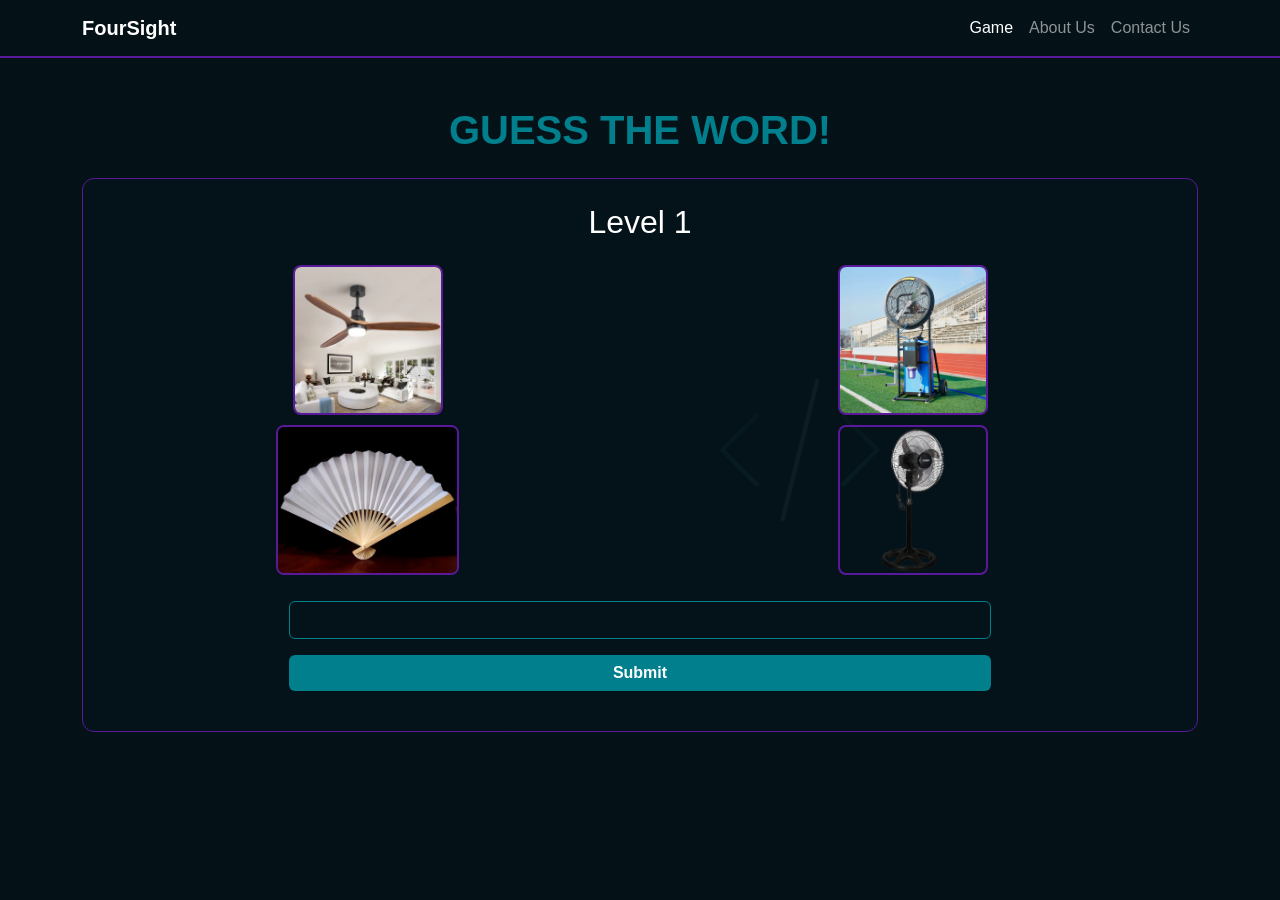
<file: index.html>
<!DOCTYPE html>
<html lang="en">
<head>
    <meta charset="UTF-8">
    <title>FourSight | Game</title>
    <link href="https://cdn.jsdelivr.net/npm/bootstrap@5.3.0/dist/css/bootstrap.min.css" rel="stylesheet">
    <link rel="stylesheet" href="css/style.css">
</head>
<body>
    <nav class="navbar navbar-expand-lg navbar-dark">
        <div class="container">
            <a class="navbar-brand fw-bold" href="index.html">FourSight</a>
            <div class="navbar-nav ms-auto">
                <a class="nav-link active" href="index.html">Game</a>
                <a class="nav-link" href="about_us.html">About Us</a>
                <a class="nav-link" href="contact_us.html">Contact Us</a>
            </div>
        </div>
    </nav>

    <main class="container text-center mt-5">
        <h1 class="mb-4 fw-bold text-uppercase" style="color: #017f8d;">Guess the Word!</h1>
        <div class="game-box p-4 mx-auto">
            <h2 id="level-title">Level 1</h2>
            <div id="image-grid" class="row mt-4 mb-3"></div>
            <div class="row justify-content-center">
                <div class="col-8">
                    <input type="text" id="user-input" class="form-control mb-3 text-center">
                    <button id="submit-btn" class="btn btn-primary w-100 fw-bold">Submit</button>
                    <div id="feedback" class="mt-3 fw-bold h5"></div>
                </div>
            </div>
        </div>
    </main>

    <script src="js/game.js"></script>
</body>
</html>
</file>
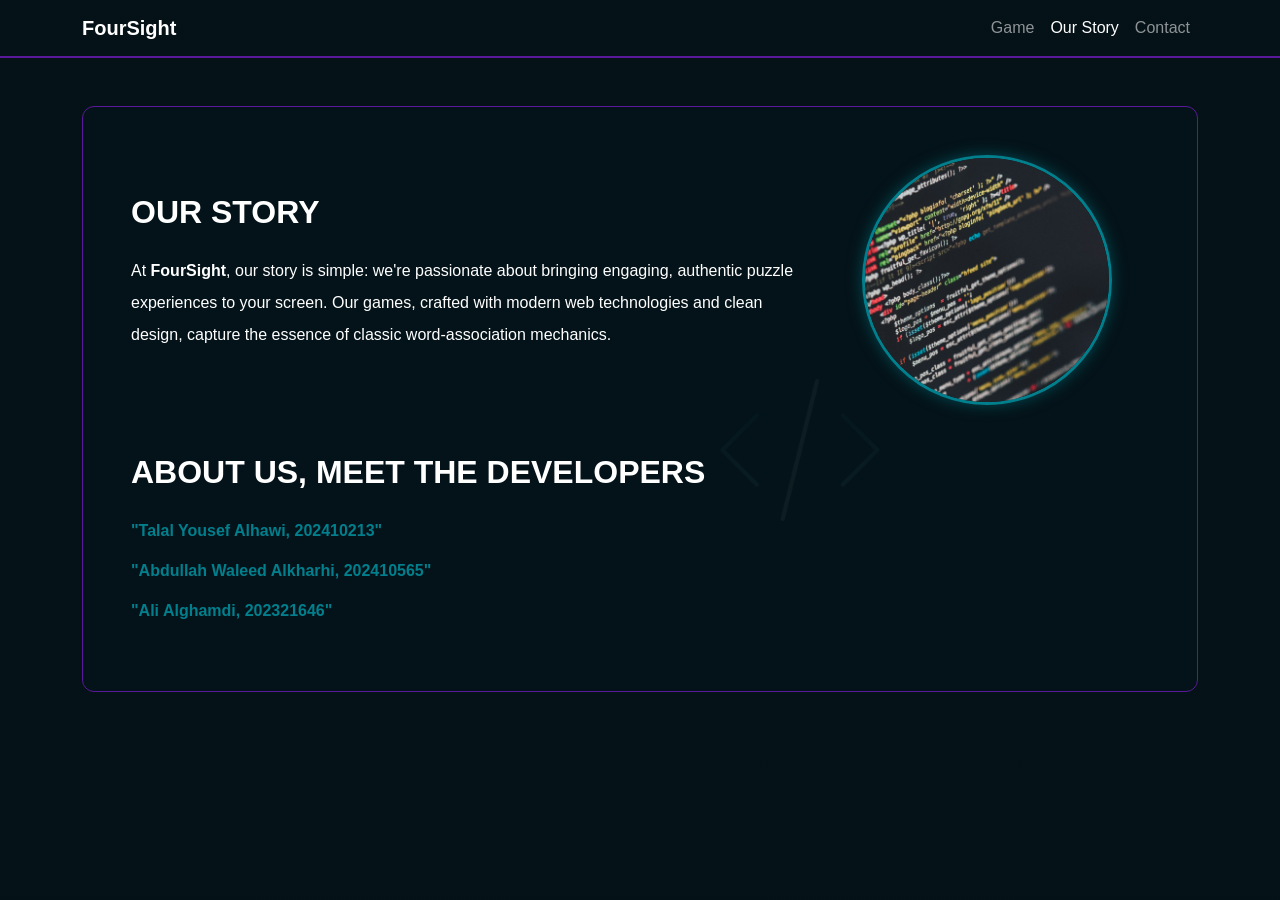
<file: about_us.html>
<!DOCTYPE html>
<html lang="en">
<head>
    <meta charset="UTF-8">
    <meta name="viewport" content="width=device-width, initial-scale=1.0">
    <title>Our Story | FourSight</title>
    <link href="https://cdn.jsdelivr.net/npm/bootstrap@5.3.0/dist/css/bootstrap.min.css" rel="stylesheet">
    <link rel="stylesheet" href="css/style.css">
</head>
<body>

    <nav class="navbar navbar-expand-lg navbar-dark">
        <div class="container">
            <a class="navbar-brand fw-bold" href="index.html">FourSight</a>
            <div class="navbar-nav ms-auto">
                <a class="nav-link" href="index.html">Game</a>
                <a class="nav-link active" href="about_us.html">Our Story</a>
                <a class="nav-link" href="contact_us.html">Contact</a>
            </div>
        </div>
    </nav>

    <div class="container mt-5">
        <div class="game-box p-5 mx-auto">
            
            <div class="row align-items-center">
                <div class="col-md-8 text-start">
                    <h2 class="fw-bold mb-4 text-uppercase">Our Story</h2>
                    <p class="lh-lg">
                        At <strong>FourSight</strong>, our story is simple: we're passionate about bringing engaging, authentic puzzle experiences to your screen. Our games, crafted with modern web technologies and clean design, capture the essence of classic word-association mechanics.
                    </p>
                </div>
                <div class="col-md-4 text-center mt-4 mt-md-0">
                    <img src="images/studio1.jpg" alt="Our Studio" class="rounded-circle circle-img">
                </div>
            </div>

            <div class="row mt-5">
                <div class="col-12 text-start">
                    <h2 class="fw-bold mb-4 text-uppercase">About us, Meet the developers</h2>

                    <p class="lh-lg mb-2">
                        <a href="About_me_Talal.html" class="dev-link">"Talal Yousef Alhawi, 202410213"</a>
                    </p>
                    
                    <p class="lh-lg mb-2">
                        <a href="About_me.html" class="dev-link">"Abdullah Waleed Alkharhi, 202410565"</a>
                    </p>

                    <p class="lh-lg mb-2">
                        <a href="first lap html 2.html" class="dev-link">"Ali Alghamdi, 202321646"</a>
                        </p>

                    <p class="lh-lg text-muted italic">
                    </p>
                </div>
            </div>

        </div>
    </div>

</body>
</html>
</file>
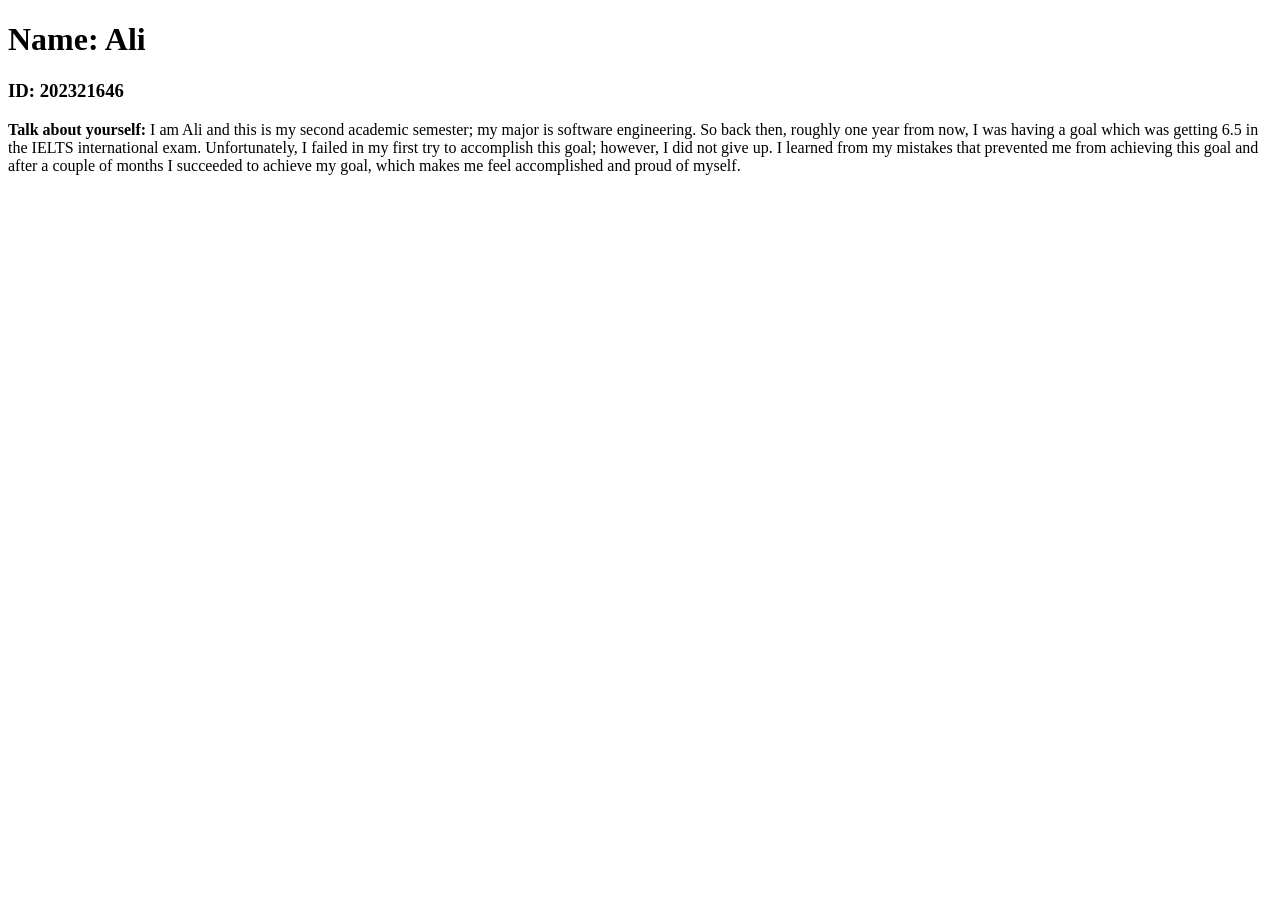
<file: first lap html 2.html>
<!DOCTYPE html>
<html lang="en">
<head>
    <meta charset="UTF-8">
    <title>About me</title>
</head>
<body>
    
    <h1>Name: Ali</h1>
    <h3>ID: 202321646</h3>
    
    <p>
        <strong>Talk about yourself:</strong> I am Ali and this is my second academic semester; my major is software engineering. So back then, roughly one year from now, I was having a goal which was getting 6.5 in the IELTS international exam. Unfortunately, I failed in my first try to accomplish this goal; however, I did not give up. I learned from my mistakes that prevented me from achieving this goal and after a couple of months I succeeded to achieve my goal, which makes me feel accomplished and proud of myself.
    </p>

</body>
</html>
</file>
<file: css/style.css>
/* All included in the CSS cheat sheet Dr. */
body {
    background-color: #05141b; 
    color: #ffffff; 
    font-family: Arial, sans-serif;
    background-image: linear-gradient(rgba(5, 20, 27, 0.88), rgba(5, 20, 27, 0.88)), url('../images/bg.jpg');
    background-size: cover;
    background-attachment: fixed;
}

.navbar {
    background-color: transparent !important;
    border-bottom: 2px solid #5a189a;
}

.game-box {
    background: rgba(5, 20, 27, 0.7); 
    border: 1px solid #5a189a;
    border-radius: 12px;
}

.btn-primary {
    background-color: #017f8d !important;
    border: none !important;
}

.game-image {
    height: 150px;
    border: 2px solid #5a189a;
    margin-bottom: 10px;
    border-radius: 8px;
}

.form-control {
    background-color: transparent;
    border: 1px solid #017f8d;
    color: #ffffff;
}

.circle-img {
    width: 250px;
    height: 250px;
    object-fit: cover;
    border: 3px solid #017f8d;
    box-shadow: 0 0 15px rgba(1, 127, 141, 0.5);
}

.dev-link {
    color: #017f8d;
    text-decoration: none;
    font-weight: bold;
}

.dev-link:hover {
    color: #5a189a;
    text-decoration: underline;
}

.italic {
    font-style: italic;
}
</file>
